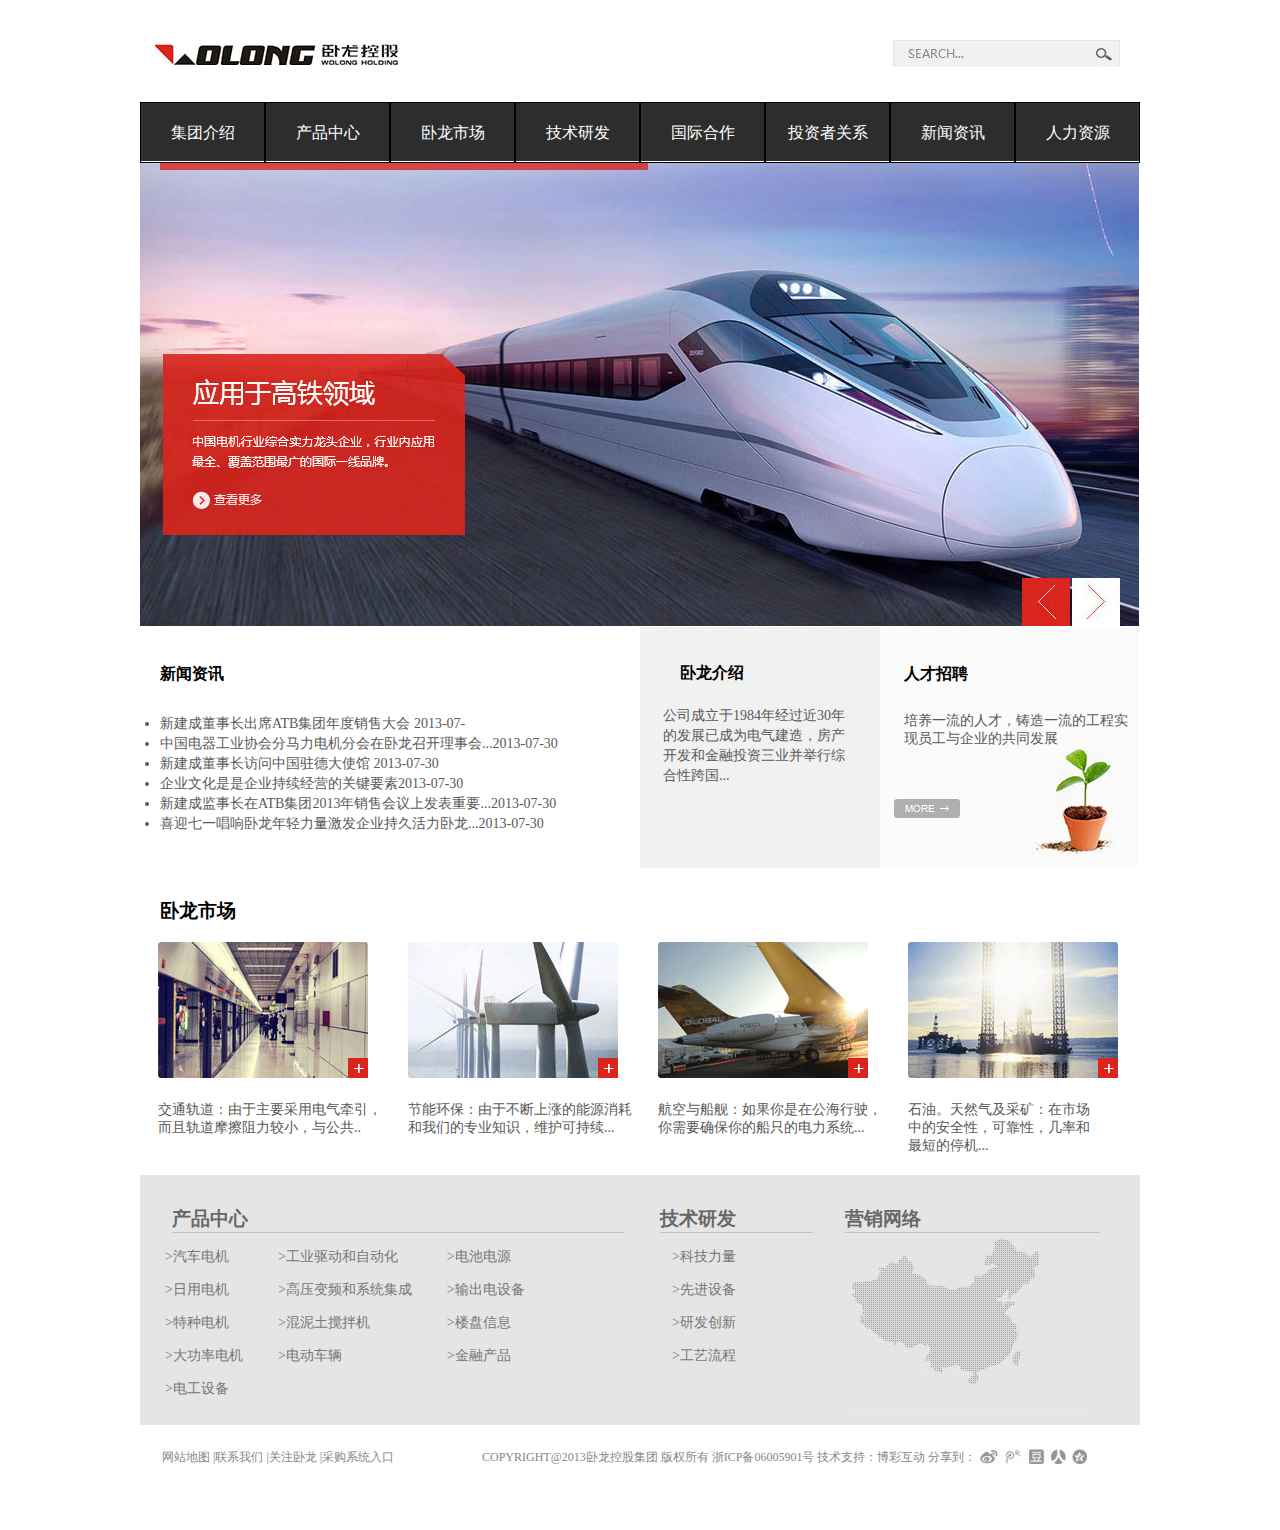
<file: homework1/index.html>
<!DOCTYPE html>
<html lang="en">
<head>
	<meta charset="UTF-8">
	<title>Document</title>
	<link rel="stylesheet" href="style/index.css">
</head>
<body>
	<div class="header">
		<div class="logo">
			<img src="images/logo.gif">
		</div>
		<div class="search">
			<img src="images/sou.gif" alt="">
			
		</div>
		<div class="clear"></div>
		<div class="nav">
			<ul>
				<li><a href=""></a>集团介绍</li>
				<li><a href=""></a>产品中心</li>
				<li><a href=""></a>卧龙市场</li>
				<li><a href=""></a>技术研发</li>
				<li><a href=""></a>国际合作</li>
				<li><a href=""></a>投资者关系</li>
				<li><a href=""></a>新闻资讯</li>
				<li><a href=""></a>人力资源</li>
			</ul>
		</div>
	</div>
	<div class="banner">
	<img src="images/0.jpg" alt="">
</div>
	<div class="cantaniter">
		<div class="c-top">
			<div class="c-t-left">
			    <h3>新闻资讯</h3>
			    <ul>
				    <li>新建成董事长出席ATB集团年度销售大会 2013-07-</li>
				    <li>中国电器工业协会分马力电机分会在卧龙召开理事会...2013-07-30</li>
				    <li>新建成董事长访问中国驻德大使馆 2013-07-30</li>
				    <li>企业文化是是企业持续经营的关键要素2013-07-30</li>
				    <li>新建成监事长在ATB集团2013年销售会议上发表重要...2013-07-30</li>
				    <li>喜迎七一唱响卧龙年轻力量激发企业持久活力卧龙...2013-07-30</li>
			    </ul>
			</div>
			<div class="c-t-center">
				<h3>卧龙介绍</h3>
			    <p>公司成立于1984年经过近30年的发展已成为电气建造，房产开发和金融投资三业并举行综合性跨国...</p>
			</div>
			<div class="c-t-right">
				<h3>人才招聘</h3>
			    <p>培养一流的人才，铸造一流的工程实现员工与企业的共同发展</p>
                <img src="images/5.gif" alt="">
			</div>
		</div>
		<div class="c-botton">
			<h3>卧龙市场</h3>
			<div class="c-b-piclist">
				<div class="c-b-p-1">
					<img src="images/1.gif">
					<p>交通轨道：由于主要采用电气牵引，而且轨道摩擦阻力较小，与公共..</p>
				</div>
				<div class="c-b-p-2">
					<img src="images/2.gif">
					<p>节能环保：由于不断上涨的能源消耗和我们的专业知识，维护可持续...</p>
				</div>
				<div class="c-b-p-3">
					<img src="images/3.gif">
					<p>航空与船舰：如果你是在公海行驶，你需要确保你的船只的电力系统...</p>
				</div>
				<div class="c-b-p-4">
					<img src="images/4.gif">
					<p>石油。天然气及采矿：在市场中的安全性，可靠性，几率和最短的停机...</p>
				</div>
			</div>
		</div>
	</div>
	<div class="footer">
		<div class="f-top">
			<div class="f-t-left">
				<h3>产品中心 </h3>
				<ul class="f-t-l-1">
					<li>>汽车电机</li>
					<li>>日用电机</li>
					<li>>特种电机</li>
					<li>>大功率电机</li>
					<li>>电工设备</li>
				</ul>
				<ul class="f-t-l-2">
					<li>>工业驱动和自动化</li>
					<li>>高压变频和系统集成</li>
					<li>>混泥土搅拌机</li>
					<li>>电动车辆</li>
				</ul>
				<ul class="f-t-l-3">
					<li>>电池电源</li>
                    <li>>输出电设备</li>
					<li>>楼盘信息</li>
					<li>>金融产品</li>
				</ul>
			</div>
			<div class="f-t-center">
				<h3>技术研发</h3>
				<ul>
					<li>>科技力量</li>
					<li>>先进设备</li>
					<li>>研发创新</li>
					<li>>工艺流程</li>
				</ul>
			</div>
			<div class="f-t-right">
				<h3>营销网络</h3>
				<img src="images/6.gif" alt="">
			</div>
		</div>
		<div class="bottom">
			<div class="b-left">
				<ul>
				    <li>网站地图  | </li>
				    
				    <li>联系我们  | </li>
				    
				    <li>关注卧龙  | </li>
				    
				   <li>采购系统入口</li>
			    </ul>
			</div>
			<div class="b-center">
				<p>COPYRIGHT@2013卧龙控股集团 版权所有 浙ICP备06005901号 技术支持：博彩互动 分享到：</p>
			</div>
			<img src="images/wt.gif" alt="">
		</div>
	</div>
</body>
</html>
</file>
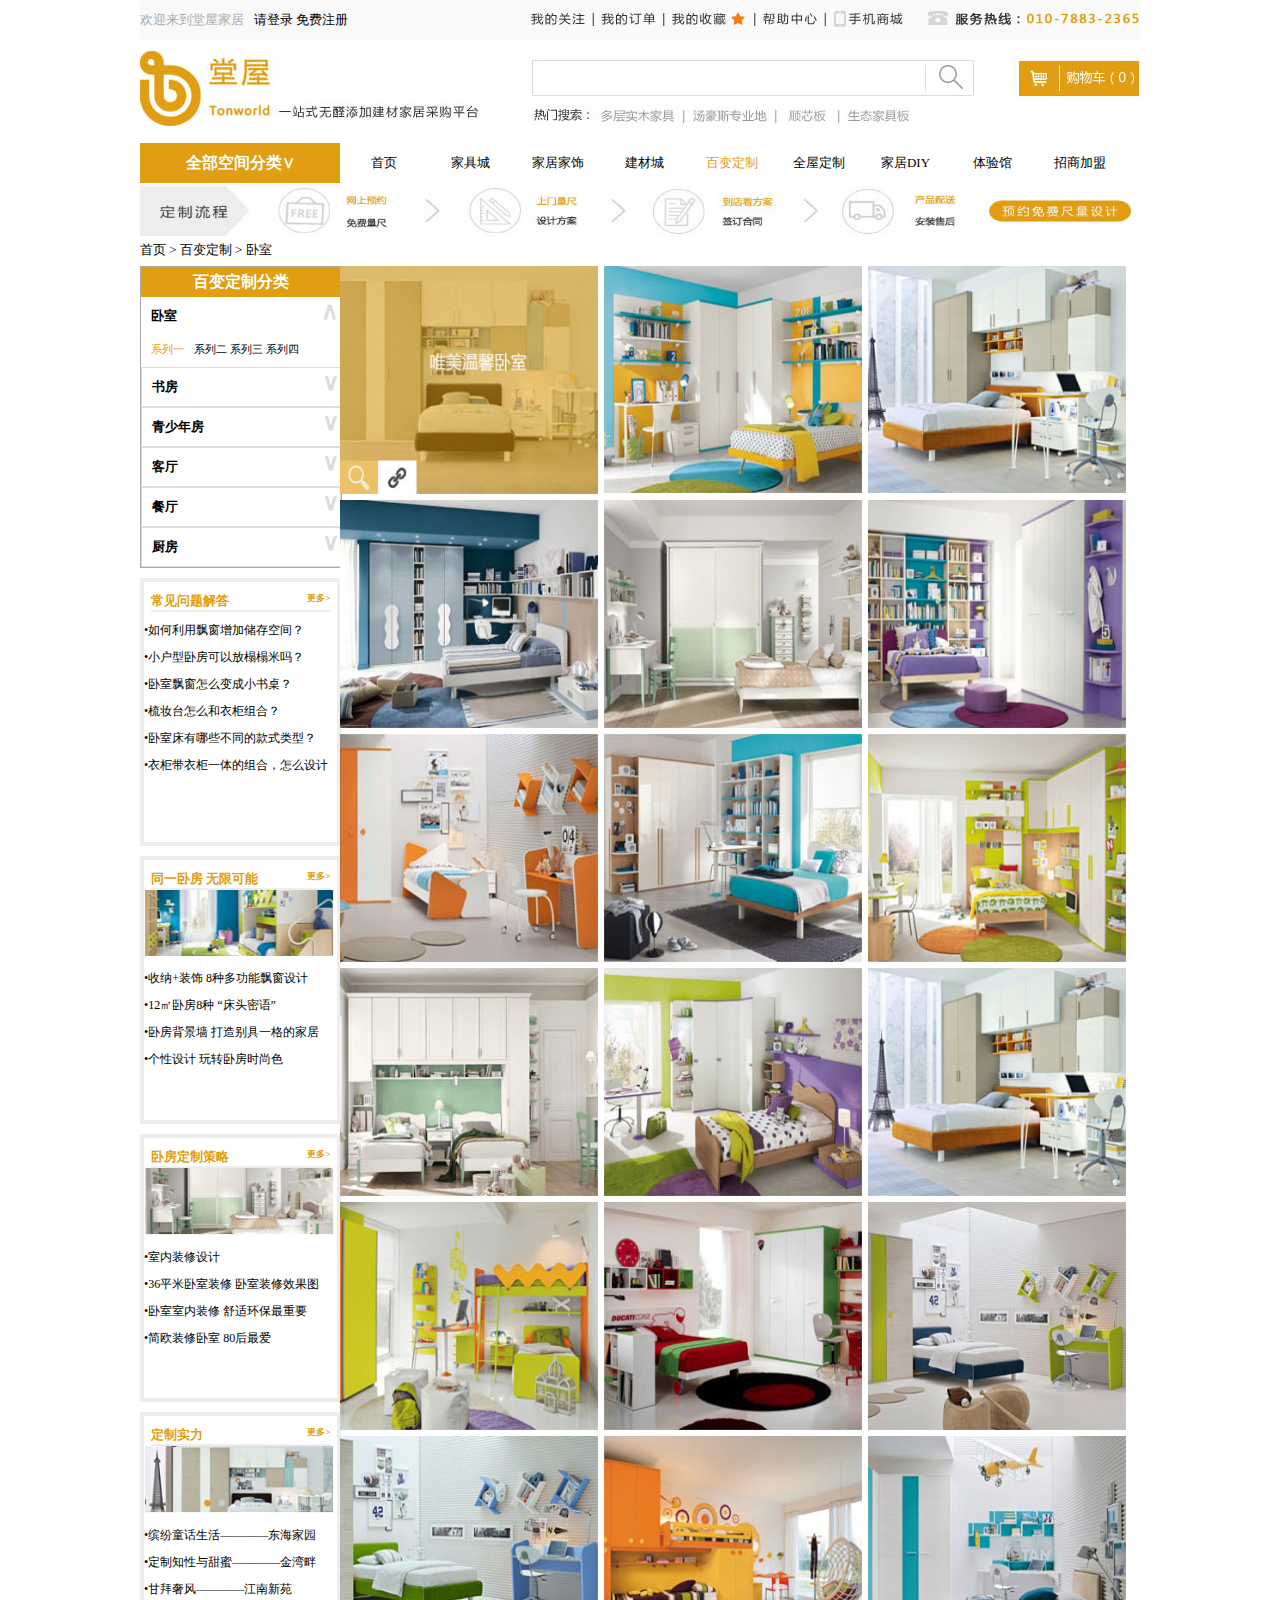
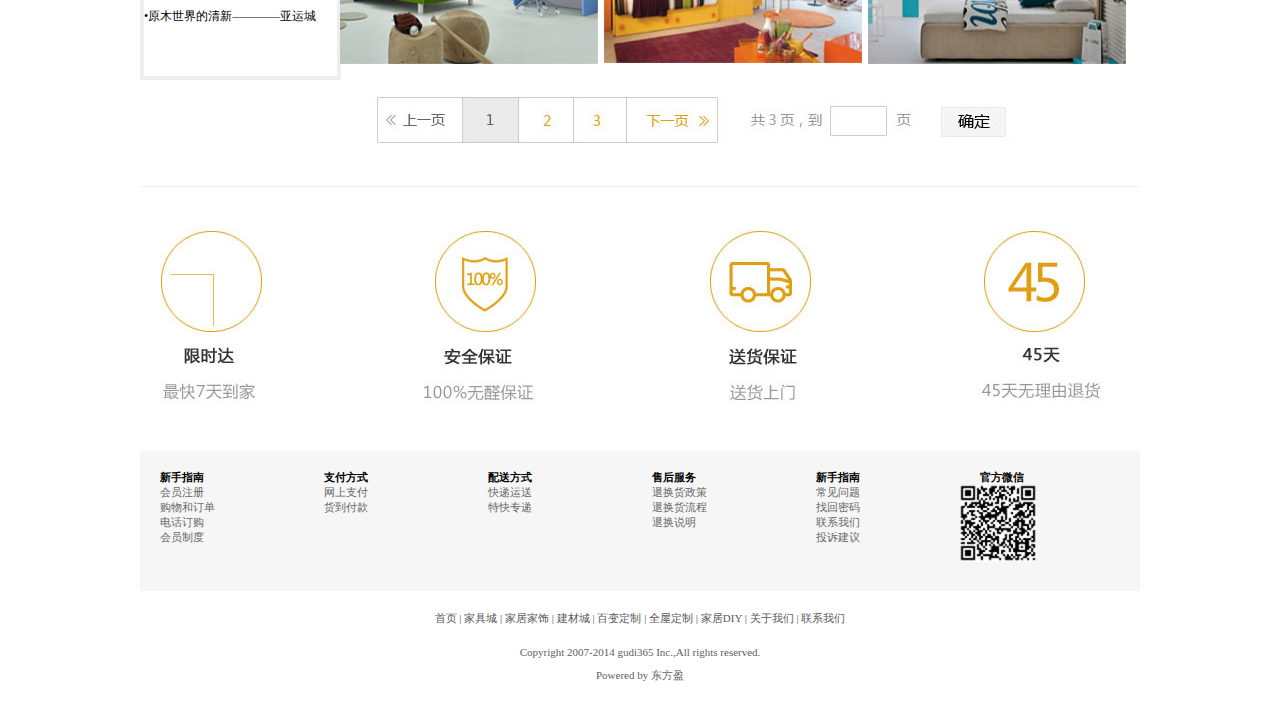
<file: homework2/index.html>
<!DOCTYPE html>
<html lang="en">
<head>
	<meta charset="UTF-8">
	<title>Document</title>
	<link rel="stylesheet" href="style/家具.css">
</head>
<body>
	<div class="header">
		<div class="h-top">
			<div class="myp1">
				<p>欢迎来到堂屋家居</p>
			</div>
			<div class="myp2">
				<p>请登录 免费注册</p>
			</div>
			<div class="dianhua">
				<img src="images/dianhua.jpg">
			</div>
		</div>
		<div class="h-center">
			<div class="logo">
				<img src="images/logo.jpg">
			</div>
			<div class="search">
				<img src="images/search.jpg">
			</div>
		</div>
		<div class="h-bottom">
			<div class="h-b-left">
				<h4 class="myh">全部空间分类∨</h4>
			</div>
			<div class="h-b-right">
				<ul>
					<li>首页</li>
					<li>家具城</li>
					<li>家居家饰</li>
					<li>建材城</li>
					<li class="myli">百变定制</li>
					<li>全屋定制</li>
					<li>家居DIY</li>
					<li>体验馆</li>
					<li>招商加盟</li>
				</ul>
			</div>
		</div>
		<div class="clear"></div>
	</div>
	<div class="container">
		<div class="c-top">
			<img src="images/liucheng.jpg"width="996"height="50">
			<div>
				<p class="myp3">首页 > 百变定制 > 卧室</p>
			</div>
		</div>
		<div class="c-left">
			<div class="c-l-1">
				<div class="c-l-1-h">
					<h4>百变定制分类</h4>
					<div class="c1">
						<h5 class="mh1">卧室</h5>
						<h2 class="mh2">∧</h2>
					</div>
					<div class="c1">
						<p class="p1">系列一</p>
						<p class="p2">系列二 系列三 系列四</p>
					</div>
					<div class="c2">
						<h5 class="mh1">书房</h5>
						<h2 class="mh2">∨</h2>
					</div>
					<div class="c2">
						<h5 class="mh1">青少年房</h5>
						<h2 class="mh2">∨</h2>
					</div>
					<div class="c2">
						<h5 class="mh1">客厅</h5>
						<h2 class="mh2">∨</h2>
					</div>
					<div class="c2">
						<h5 class="mh1">餐厅</h5>
						<h2 class="mh2">∨</h2>
					</div>
					<div class="c2">
						<h5 class="mh1">厨房</h5>
						<h2 class="mh2">∨</h2>
					</div>
				</div>
			</div>
			<div class="c-l-2">
				<div>
					<h5>常见问题解答 <spen style="float:right"><h6>更多></h6></h5>
				</div>
				<div>
					<ul>
						<li>•如何利用飘窗增加储存空间？</li>
						<li>•小户型卧房可以放榻榻米吗？</li>
						<li>•卧室飘窗怎么变成小书桌？</li>
						<li>•梳妆台怎么和衣柜组合？</li>
						<li>•卧室床有哪些不同的款式类型？</li>
						<li>•衣柜带衣柜一体的组合，怎么设计</li>
					</ul>
				</div>
			</div>
			<div class="c-l-3">
				<div>
					<h5>同一卧房 无限可能 <spen style="float:right"><h6>更多></h6></h5>
				</div>
				<div class="pic3">
					<img src="images/l1.jpg"width="190">
				</div>
				<div>
					<ul>
						<li>•收纳+装饰 8种多功能飘窗设计</li>
						<li>•12㎡卧房8种 “床头密语”</li>
						<li>•卧房背景墙 打造别具一格的家居</li>
						<li>•个性设计 玩转卧房时尚色</li>
					</ul>
				</div>
			</div>
			<div class="c-l-4">
				<div>
					<h5>卧房定制策略<spen style="float:right"><h6>更多></h6></h5>
				</div>
				<div>
					<img src="images/l2.jpg"width="190">
				</div>
				<div>
					<ul>
						<li>•室内装修设计</li>
						<li>•36平米卧室装修 卧室装修效果图</li>
						<li>•卧室室内装修 舒适环保最重要</li>
						<li>•简欧装修卧室 80后最爱</li>
					</ul>
				</div>
			</div>
			<div class="c-l-5">
				<div>
					<h5>定制实力<spen style="float:right"><h6>更多></h6></h5>
				</div>
				<div>
					<img src="images/l3.jpg"width="190">
				</div>
				<div>
					<ul>
						<li>•缤纷童话生活————东海家园</li>
						<li>•定制知性与甜蜜————金湾畔</li>
						<li>•甘拜奢风————江南新苑</li>
						<li>•原木世界的清新————亚运城</li>
					</ul>
				</div>
			</div>
		</div>
		<div class="c-center1">
			<div class="c-c1-1">
				<img src="images/1.jpg"width="258"height="228">
			</div>
			<div class="c-c1-2">
				<img src="images/4.jpg"width="258"height="228">
			</div>
			<div class="c-c1-3">
				<img src="images/7.jpg"width="258"height="228">
			</div>
			<div class="c-c1-4">
				<img src="images/10.jpg"width="258"height="228">
			</div>
			<div class="c-c1-5">
				<img src="images/13.jpg"width="258"height="228">
			</div>
			<div class="c-c1-6">
				<img src="images/16.jpg"width="258"height="228">
			</div>
		</div>
		<div class="c-center2">
			<div class="c-c2-1">
				<img src="images/2.jpg"width="258"height="228">
			</div>
			<div class="c-c2-2">
				<img src="images/5.jpg"width="258"height="228">
			</div>
			<div class="c-c2-3">
				<img src="images/8.jpg"width="258"height="228">
			</div>
			<div class="c-c2-4">
				<img src="images/11.jpg"width="258"height="228">
			</div>
			<div class="c-c2-5">
				<img src="images/14.jpg"width="258"height="228">
			</div>
			<div class="c-c2-6">
				<img src="images/17.jpg"width="258"height="228">
			</div>
		</div>
		<div class="c-right">
			<div class="c-r-1">
				<img src="images/3.jpg" width="258"height="228">
			</div>
			<div class="c-r-2">
				<img src="images/6.jpg"width="258"height="228">
			</div>
			<div class="c-r-3">
				<img src="images/9.jpg"width="258"height="228">
			</div>
			<div class="c-r-4">
				<img src="images/12.jpg"width="258"height="228">
			</div>
			<div class="c-r-5">
				<img src="images/15.jpg"width="258"height="228">
			</div>
			<div class="c-r-6">
				<img src="images/18.jpg"width="258"height="228">
			</div>
		</div>
		<div class="clear"></div>
		<div class="c-bottom">
			<div class="mypic">
				<img src="images/c-b.jpg">
			</div>
		</div>
	</div>
	<div class="footer">
		<div class="f-top">
			<div class="mypic1">
				<img src="images/bottom.jpg">
			</div>
		</div>
		<div class="f-center">
			<div class="b-c-1">
				<h6>新手指南</h6>
				<div class="b-c-1-list">
					<ul>
						<li>会员注册</li>
						<li>购物和订单</li>
						<li>电话订购</li>
						<li>会员制度</li>
					</ul>
				</div>
			</div>
			<div class="b-c-2">
				<h6>支付方式</h6>
				<div class="b-c-2-list">
					<ul>
						<li>网上支付</li>
						<li>货到付款</li>
					</ul>
				</div>
			</div>
			<div class="b-c-3">
				<h6>配送方式</h6>
				<div class="b-c-3-list">
					<ul>
						<li>快递运送</li>
						<li>特快专递</li>
					</ul>
				</div>
			</div>
			<div class="b-c-4">
				<h6>售后服务</h6>
				<div class="b-c-4-list">
					<ul>
						<li>退换货政策</li>
						<li>退换货流程</li>
						<li>退换说明</li>
					</ul>
				</div>
			</div>
			<div class="b-c-5">
				<h6>新手指南</h6>
				<div class="b-c-5-list">
					<ul>
						<li>常见问题</li>
						<li>找回密码</li>
						<li>联系我们</li>
						<li>投诉建议</li>
					</ul>
				</div>
			</div>
			<div class="b-c-6">
				<h6>官方微信</h6>
				<img src="images/ma.jpg">
			</div>
		</div>
		<div class="f-bottom">
			<p class="p1">首页 | 家具城 | 家居家饰 | 建材城 | 百变定制 | 全屋定制 | 家居DIY | 关于我们 | 联系我们</p>
			<p class="p2">Copyright 2007-2014 gudi365 Inc.,All rights reserved.</p>
			<p class="p3">Powered by 东方盈</p>
		</div>
	</div>
	
</body>
</html>
</file>
<file: homework1/style/index.css>
*{
    margin:0px;
    padding:0px;
}
.clear{
    clear:both;
}
.header{
    width:1000px;
    height:159px;
    border:1px solid #ffffff;
    margin:0 auto;
}
.header .logo{
    width:244px;
    height:23px;
    border:1px solid #ffffff;
    margin-top:42px;
    margin-left:14px;
    float:left;
}
.header .search{
    width:227px;
    height:29px;
    margin-top:39px;
    margin-right:20px;
    float:right;
}
.header .search .h-s-f{
    width:227px;
    height:29px;
    margin-top:0px;
    margin-right:20px;
}
.header .nav{
    height: 59px;
    margin-top:33px;
    background:#2d2d2d;
}
.header .nav li{
    list-style: none;
    float: left;
    height: 59px;
    line-height:59px;
    width:123px;
    text-align: center;
    color:#ffffff;
    border:1px solid black;
}
.banner{
    width:1000px;
    height:463px;
    border:1px solid #ffffff;
    margin:0 auto;
}
.cantaniter{
    width:1000px;
    height:546px;
    border:1px solid #ffffff;
    margin:0 auto;
}
.cantaniter .c-top{
    width:1000px;
    height:241px;
}
.cantaniter .c-top .c-t-left{
    width: 500px;
    height: 241px;
    float:left;
    line-height: 20px;
}
.cantaniter .c-top .c-t-left h3{
    margin-top:37px;
    font-size: 16px;
    margin-left: 20px;
}
.cantaniter .c-top .c-t-left ul {
    margin-top:30px;
    margin-left:13px; 
    font-size: 14px;
    margin-left: 20px;
    color: #5a5a5a;
}
.cantaniter .c-top .c-t-center{
    width:240px;
    height:241px;
    float:left;
    line-height: 20px;
    background-color:#f1f1f1
}
.cantaniter .c-top .c-t-center h3 {
    margin-top:36px;
    margin-left:40px;
    font-size: 16px;
 }
.cantaniter .c-top .c-t-center  p {
    font-size:14px;
    margin-top:50px;
    margin-left:40px;
    margin:23px;
    color: #5a5a5a;
}
.cantaniter .c-top .c-t-right{
    width:258px;
    height:241px;
    float:left;
    background-color:#fbfbfb;
}
.cantaniter .c-top .c-t-right h3 {
    margin-top:37px;
    margin-left:24px;
    font-size: 16px;
}
.cantaniter .c-top .c-t-right p {
    margin-top:27px;
    margin-left:24px;
    font-size: 14px;
    color: #5a5a5a;
}
.cantaniter .c-botton{
    width:1000px;
    height:304px;
}
.cantaniter .c-botton h3{
    margin-top:30px;
    margin-left: 20px;
}
.cantaniter .c-botton .c-b-piclist{
    margin-top:18px;
    width:1000px;
    height:240px;
}
.c-b-p-1{
    float: left;
    width:250px;
    text-align: 18px;
    margin-left: 18px;
}
.c-b-p-1 p{
    margin-top: 19px;
    list-style: none;
    font-size: 14px;
    margin-right: 20px;
    color: #585858;
}
.c-b-p-2{
    float: left;
    width:250px;
    text-align: 18px;
}
.c-b-p-2 p{
    margin-top: 19px;
    list-style: none;
    font-size: 14px;
    margin-right: 20px;
    color: #585858;
}
.c-b-p-3{
    float: left;
    width:250px;
    text-align: 18px;
}
.c-b-p-3 p{
    margin-top: 19px;
    list-style: none;
    font-size: 14px;
    margin-right: 20px;
    color: #585858;
}
.c-b-p-4{
    float: left;
    width:210px;
    text-align: 0px;
    margin-right: 18px;
}
.c-b-p-4 p{
    margin-top: 19px;
    list-style: none;
    font-size: 14px;
    margin-right: 20px;
    color: #585858;
}
.footer{
    width:1000px;
    height:331px;
    border:1px solid #ffffff;
    margin:0 auto;
}
.footer .f-top{
    width:1000px;
    height:250px;
    background: #e5e5e5;
    overflow: hidden;
}
.f-t-left{
    width: 452px;
    height: 250px;
    list-style: none;
    float: left;
}
.f-t-left h3{
    margin-top: 31px;
    border: 1px solid #c1c1c1;
    border-top: none;
    border-left: none;
    border-right: none;
    width: 452px;
    margin-left: 32px;
    color: #676767;
}
.f-t-left li{
    margin-top: 15px;
}
.f-t-l-1{
    float: left;
    list-style: none;
    margin-left: 25px;
    font-size: 14px;
    color: #777777;
}
.f-t-l-2{
    float: left;
    list-style: none;
    margin-left: 35px;
    font-size: 14px;
    color: #777777;
}
.f-t-l-3{
    float: left;
    list-style: none;
    margin-left: 35px;
    font-size: 14px;
    color: #777777;
}
.f-t-center{
    width: 153px;
    list-style: none;
    margin-left:48px;
    float: left;
}
.f-t-center h3{
    font: left;
    border: 1px solid #c1c1c1;
    border-top: none;
    border-left: none;
    border-right: none;
    width: 153px;
    margin-left: 20px;
    margin-top: 31px;
    color: #676767;
}
.f-t-center ul li{
    list-style: none;
    margin-top: 15px;
    margin-left: 32px;
    font-size: 14px;
    color: #777777;
}
.f-t-right{
    width: 153px;
    margin-left:52px;
    margin-right: 18px;
    float: left;
}
.f-t-right h3{
    margin-top: 31px;
    border: 1px solid #c1c1c1;
    border-top: none;
    border-left: none;
    border-right: none;
    width: 255px;
    margin-right: 18px;
    color: #676767;
}
.footer .bottom .b-left{
    margin-top: 24px;
    margin-left: 22px;
    width: 270px;
    height: 81px;
    list-style: none;
    float: left;
}
.footer .bottom .b-left li{
    
    text-align: center;
    font-size: 12px;
    color: #868686;
    float: left;
    list-style: none;
}
.footer .bottom .b-center p{
    margin-top: 24px;
    margin-left: 50px;
    font-size: 12px;
    color: #868686;
    float: left;
}
.bottom img{
    margin-right: 1px;
    margin-top: 20px;
}
</file>
<file: homework2/style/家具.css>
*{
    margin:0px;
    padding:0px;
}
.clear{
    clear:both;
}
.header{
    width:1000px;
    height:186px;
    margin:0 auto;
}
.header .h-top{
    width:1000px;
    height:40px;
    margin:0 auto;
    background-color:#f9f9f9;
}
.header .h-top .myp1{
    font-size:13px;
    float:left;
    color:#aaa;
    line-height:40px;
}
.header .h-top .myp2{
    font-size:13px;
    float:left;
    margin-left:10px;
    line-height:40px;
}
.header .h-top .dianhua{
    float:right;
}
.header .h-center .logo{
    width:339px;
    height:90px;
    float:left;
    margin-top:10px;
}
.header .h-center .search{
    width:608px;
    height:90px;
    float:right;
    margin-top:10px;
}
.header .h-bottom .h-b-left{
    width:200px;
    height:40px;
    float:left;
    margin-top:3px;
    background-color:#e19e12;
}
.header .h-bottom .h-b-left .myh{
    line-height:30px;
    text-align:center;
    line-height:40px;
    color:#ffffff;
}
.header .h-bottom .h-b-right{
    width:796px;
    height:40px;
    float:left;
    margin-left:0px;
}
.header .h-bottom .h-b-right ul li{
    list-style:none;
    float:left;
    height:40px;
    width:87px;
    margin-left:0px;
    line-height:40px;
    text-align:center;
    font-size:13px;
}
.header .h-bottom .h-b-right .myli{
    color:#e39c10;
}
.container{
    width:1000px;
    height:1600px;
    margin:0 auto;
}
.container .c-top{
    width:1000px;
    height:80px;
}
.container .c-top .myp3{
    font-size:13px;
    float:left;
    line-height:20px;
}
.clear{
    clear:both;
}
.container .c-left{
    width:200px;
    height:1430px;
    float:left;
}
.container .c-left .c-l-1{
    width:200px;
    height:300px;
    border:1px solid #aaa;
}
.container .c-left .c-l-1 .c-l-1-h{
    width:200px;
    height:30px;
    background-color:#e19e12;
}
.container .c-left .c-l-1 .c-l-1-h h4{
    text-align:center;
    line-height:30px;
    color:#ffffff;
}
.container .c-left .c-l-1 .c-l-1-h .c1{
    height:35px;
    width:198px;
}
.container .c-left .c-l-1 .c-l-1-h .c1 .mh1{
    float:left;
    margin-left:10px;
    margin-top:10px;
}
.container .c-left .c-l-1 .c-l-1-h .c1 .mh2{
    float:right;
    color:#dddddd;
}
.container .c-left .c-l-1 .c-l-1-h .c1 .p1{
    float:left;
    margin-left:10px;
    color:#e19e12;
    font-size:11px;
    margin-top:10px;
}
.container .c-left .c-l-1 .c-l-1-h .c1 .p2{
    float:left;
    margin-left:10px;
    font-size:11px;
    margin-top:10px;
}
.container .c-left .c-l-1 .c-l-1-h .c2{
    height:38px;
    width:198px;
    border:0.5px solid #dddddd;
}
.container .c-left .c-l-1 .c-l-1-h .c2 .mh1{
    float:left;
    margin-left:10px;
    margin-top:10px;
}
.container .c-left .c-l-1 .c-l-1-h .c2 .mh2{
    float:right;
    color:#dddddd;
}
.container .c-left .c-l-2{
    width:193px;
    height:260px;
    border:4px solid #eeeeee;
    margin-top:10px;
}
.container .c-left .c-l-2 h5{
    border-bottom:2px solid #eeeeee;
    width:180px;
    margin:0 auto;
    color:#e19e12;
    margin-top:10px;
}
.container .c-left .c-l-2 ul{
    width:200px;
    height:270px;
    font-size:12px;
    margin:0 auto;
    margin-top:10px;
    list-style:none;
}
.container .c-left .c-l-2 ul li{
    margin-top:10px;
}
.container .c-left .c-l-3{
    width:193px;
    height:260px;
    border:4px solid #eeeeee;
    margin-top:10px;
    margin-right:10px;
}
.container .c-left .c-l-3 h5{
    border-bottom:2px solid #eeeeee;
    width:180px;
    margin:0 auto;
    color:#e19e12;
    margin-top:10px;
}
.container .c-left .c-l-3 .pic3{
    margin-top:10px;
    margin:0 auto;
}
.container .c-left .c-l-3 ul{
    width:200px;
    height:270px;
    font-size:12px;
    margin:0 auto;
    margin-top:10px;
    list-style:none;
}
.container .c-left .c-l-3 ul li{
    margin-top:10px;
}
.container .c-left .c-l-4{
    width:193px;
    height:260px;
    border:4px solid #eeeeee;
    margin-top:10px;
    margin-right:10px;
}
.container .c-left .c-l-4 h5{
    border-bottom:2px solid #eeeeee;
    width:180px;
    margin:0 auto;
    color:#e19e12;
    margin-top:10px;
}
.container .c-left .c-l-4 .pic3{
    margin-top:10px;
    margin:0 auto;
}
.container .c-left .c-l-4 ul{
    width:200px;
    height:270px;
    font-size:12px;
    margin:0 auto;
    margin-top:10px;
    list-style:none;
}
.container .c-left .c-l-4 ul li{
    margin-top:10px;
}
.container .c-left .c-l-5{
    width:193px;
    height:260px;
    border:4px solid #eeeeee;
    margin-top:10px;
    margin-right:10px;
}
.container .c-left .c-l-5 h5{
    border-bottom:2px solid #eeeeee;
    width:180px;
    margin:0 auto;
    color:#e19e12;
    margin-top:10px;
}
.container .c-left .c-l-5 .pic3{
    margin-top:10px;
    margin:0 auto;
}
.container .c-left .c-l-5 ul{
    width:200px;
    height:270px;
    font-size:12px;
    margin:0 auto;
    margin-top:10px;
    list-style:none;
}
.container .c-left .c-l-5 ul li{
    margin-top:10px;
}
.container .c-center1{
    width:264px;
    height:1416px;
    float:left;
}
.container .c-center1 .c-c1-1{
    width:264px;
    height:234px;
}
.container .c-center1 .c-c1-2{
    width:264px;
    height:234px;
}
.container .c-center1 .c-c1-3{
    width:264px;
    height:234px;
}
.container .c-center1 .c-c1-4{
    width:264px;
    height:234px;
}
.container .c-center1 .c-c1-5{
    width:264px;
    height:234px;
}
.container .c-center1 .c-c1-6{
    width:264px;
    height:234px;
}
.container .c-center2{
    width:264px;
    height:1416px;
    float:left;
}
.container .c-center2 .c-c2-1{
    width:264px;
    height:234px;
}
.container .c-center2 .c-c2-2{
    width:264px;
    height:234px;
}
.container .c-center2 .c-c2-3{
    width:264px;
    height:234px;
}
.container .c-center2 .c-c2-4{
    width:264px;
    height:234px;
}
.container .c-center2 .c-c2-5{
    width:264px;
    height:234px;
}
.container .c-center2 .c-c2-6{
    width:264px;
    height:234px;
}
.container .c-right{
    width:264px;
    height:1416px;
    float:left;
}
.container .c-right .c-r-1{
    width:264px;
    height:234px;
}
.container .c-right .c-r-2{
    width:264px;
    height:234px;
}
.container .c-right .c-r-3{
    width:264px;
    height:234px;
}
.container .c-right .c-r-4{
    width:264px;
    height:234px;
}
.container .c-right .c-r-5{
    width:264px;
    height:234px;
}
.container .c-right .c-r-6{
    width:264px;
    height:234px;
}
.container .c-bottom{
    width:1000px;
    height:47px;
    margin-top:20
}
.footer{
    width:1000px;
    height:511px;
    margin:0 auto;
}
.footer .f-top{
    width:1000px;
    height:265px;
}
.footer .f-top .mypic1{
    margin:0 auto;
}
.footer .f-center{
    width:1000px;
    height:140px;
    background-color:#f6f6f6;
}
.footer .f-center .b-c-1{
    width:164px;
    height:140px;
    float:left;
}
.footer .f-center .b-c-1 h6{
    margin-left:20px;
    margin-top:20px;
}
.footer .f-center .b-c-1 .b-c-1-list ul{
    list-style:none;
    float:left;
    width:120px;
    height:100px;
    margin-left:20px;
    font-size:11px;
    color:#666666;
}
.footer .f-center .b-c-2{
    width:164px;
    height:140px;
    float:left;
}
.footer .f-center .b-c-2 h6{
    margin-left:20px;
    margin-top:20px;
}
.footer .f-center .b-c-2 .b-c-2-list ul{
    list-style:none;
    float:left;
    width:120px;
    height:100px;
    margin-left:20px;
    font-size:11px;
    color:#666666;
}
.footer .f-center .b-c-3{
    width:164px;
    height:140px;
    float:left;
}
.footer .f-center .b-c-3 h6{
    margin-left:20px;
    margin-top:20px;
}
.footer .f-center .b-c-3 .b-c-3-list ul{
    list-style:none;
    float:left;
    width:120px;
    height:100px;
    margin-left:20px;
    font-size:11px;
    color:#666666;
}
.footer .f-center .b-c-4{
    width:164px;
    height:140px;
    float:left;
}
.footer .f-center .b-c-4 h6{
    margin-left:20px;
    margin-top:20px;
}
.footer .f-center .b-c-4 .b-c-4-list ul{
    list-style:none;
    float:left;
    width:120px;
    height:100px;
    margin-left:20px;
    font-size:11px;
    color:#666666;
}
.footer .f-center .b-c-5{
    width:164px;
    height:140px;
    float:left;
}
.footer .f-center .b-c-5 h6{
    margin-left:20px;
    margin-top:20px;
}
.footer .f-center .b-c-5 .b-c-5-list ul{
    list-style:none;
    float:left;
    width:120px;
    height:100px;
    margin-left:20px;
    font-size:11px;
    color:#666666;
}
.footer .f-center .b-c-6{
    width:164px;
    height:140px;
    float:left;
}
.footer .f-center .b-c-6 h6{
    margin-left:20px;
    margin-top:20px;
}

.footer .f-bottom{
    width:1000px;
    height:100px;
}
.footer .f-bottom .p1{
    text-align:center;
    font-size:11px;
    margin-top:20px;
    color:#585858;
}
.footer .f-bottom .p2{
    text-align:center;
    font-size:11px;
    margin-top:20px;
    color:#5f5f5f;
}
.footer .f-bottom .p3{
    text-align:center;
    font-size:11px;
    margin-top:10px;
    color:#5f5f5f;
}
</file>
